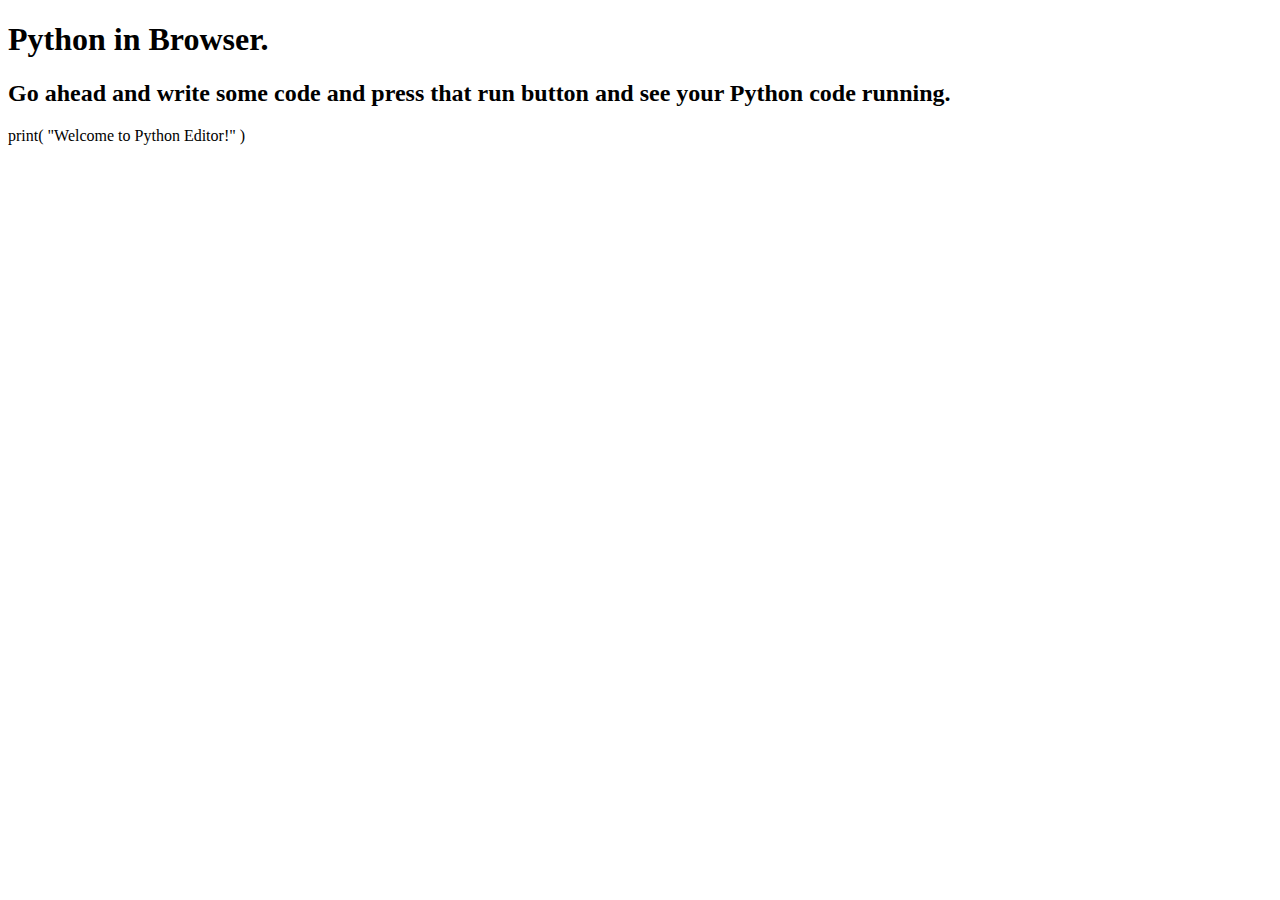
<file: python-editor.html>
<!DOCTYPE html>
<html lang="en">
<head>
  <meta charset="UTF-8">
  <meta name="viewport" content="width=device-width, initial-scale=1">

  <title>Python in Browser</title>

  <link rel="stylesheet" href="https://cdn.jsdelivr.net/npm/bulma@0.9.4/css/bulma.min.css">
  <link rel="stylesheet" href="https://cdnjs.cloudflare.com/ajax/libs/font-awesome/6.5.1/css/all.min.css" integrity="sha512-DTOQO9RWCH3ppGqcWaEA1BIZOC6xxalwEsw9c2QQeAIftl+Vegovlnee1c9QX4TctnWMn13TZye+giMm8e2LwA==" crossorigin="anonymous" referrerpolicy="no-referrer" />


  <link rel="stylesheet" href="https://cdnjs.cloudflare.com/ajax/libs/codemirror/6.65.7/theme/dracula.min.css" integrity="sha512-gFMl3u9d0xt3WR8ZeW05MWm3yZ+ZfgsBVXLSOiFz2xeVrZ8Neg0+V1kkRIo9LikyA/T9HuS91kDfc2XWse0K0A==" crossorigin="anonymous" referrerpolicy="no-referrer" />
  <link rel="stylesheet" href="https://cdnjs.cloudflare.com/ajax/libs/codemirror/6.65.7/theme/oceanic-next.min.css" integrity="sha512-FwT1Tb3zGyW38yUXfHlEHkzHiD0ztaLsULKFmuoP0mcWRK3mKFUzvAIE9Sue2YBAoAUjSCqMXCX8mKC/keNsYg==" crossorigin="anonymous" referrerpolicy="no-referrer" />
  <link rel="stylesheet" href="https://cdnjs.cloudflare.com/ajax/libs/codemirror/6.65.7/codemirror.min.css" integrity="sha512-uf06llspW44/LZpHzHT6qBOIVODjWtv4MxCricRxkzvopAlSWnTf6hpZTFxuuZcuNE9CBQhqE0Seu1CoRk84nQ==" crossorigin="anonymous" referrerpolicy="no-referrer" />

  <link rel="stylesheet" href="./assets/css/python-editor.css">
</head>
<body>

  <section class="section">
    <div class="container">
      <div class="heading">
        <h1 class="title">Python in Browser.</h1>
        <h2 class="subtitle">
          Go ahead and write some code and press that <span>run <i class="fa-solid fa-play" style="color: #63E6BE;"> </i></span></i> button and see your Python code running.
        </h2>
      </div>

      <div class="python-editor"></div>
      <div class="python-editor">
        print(
          "Welcome to Python Editor!"
        )
      </div>

      <div class="python-editor" data-gist-src="https://gist.github.com/wynand1004/ec105fd2f457b10d971c09586ec44900.js"></div>
      <div class="python-editor" data-gist-src="https://gist.github.com/wynand1004/ec105fd2f457b10d971c09586ec44900"></div>

    </div>
  </section>

  <script src="https://cdnjs.cloudflare.com/ajax/libs/font-awesome/6.5.1/js/all.min.js" integrity="sha512-GWzVrcGlo0TxTRvz9ttioyYJ+Wwk9Ck0G81D+eO63BaqHaJ3YZX9wuqjwgfcV/MrB2PhaVX9DkYVhbFpStnqpQ==" crossorigin="anonymous" referrerpolicy="no-referrer"></script>
  <script src="https://cdnjs.cloudflare.com/ajax/libs/codemirror/6.65.7/codemirror.min.js" integrity="sha512-8RnEqURPUc5aqFEN04aQEiPlSAdE0jlFS/9iGgUyNtwFnSKCXhmB6ZTNl7LnDtDWKabJIASzXrzD0K+LYexU9g==" crossorigin="anonymous" referrerpolicy="no-referrer"></script>
  <script src="https://cdnjs.cloudflare.com/ajax/libs/codemirror/6.65.7/mode/python/python.min.js" integrity="sha512-2M0GdbU5OxkGYMhakED69bw0c1pW3Nb0PeF3+9d+SnwN1ryPx3wiDdNqK3gSM7KAU/pEV+2tFJFbMKjKAahOkQ==" crossorigin="anonymous" referrerpolicy="no-referrer"></script>
  <script src="https://cdnjs.cloudflare.com/ajax/libs/codemirror/6.65.7/keymap/sublime.min.js" integrity="sha512-SV3qeFFtzcmGtUQPLM7HLy/7GKJ/x3c2PdiF5GZQnbHzIlI2q7r77y0IgLLbBDeHiNfCSBYDQt898Xp0tcZOeA==" crossorigin="anonymous" referrerpolicy="no-referrer"></script>
  <script src="https://cdnjs.cloudflare.com/ajax/libs/jquery/3.7.1/jquery.min.js" integrity="sha512-v2CJ7UaYy4JwqLDIrZUI/4hqeoQieOmAZNXBeQyjo21dadnwR+8ZaIJVT8EE2iyI61OV8e6M8PP2/4hpQINQ/g==" crossorigin="anonymous" referrerpolicy="no-referrer"></script>

  <script type="module" src="assets/js/python-editor/python-editor.js"></script>

</body>
</html>
</file>
<file: assets/css/python-editor.css>
/* CodeMirror Settings */

.CodeMirror {
    /* font-family: Arial, monospace; */
    font-size: 12px;
    height: 180px;
}

.CodeMirror-wrap pre {
    word-break: break-word;
}

/* Main Editor */

.code-editor .column {
    padding: 0px;
}

.code-editor {
    margin-top: 5px;
    /* background-color: yellowgreen; */
    padding: 20px 18px 20px 18px;
    border: solid #88f0d2 1px;
    resize: vertical;
}

/* title settings */

.code-editor .code-title {
    height: 30px;
    background-color: rgb(174, 196, 80);
    color: rgb(0, 0, 0);
    padding: 5px;
}

.code-editor .code-output-title {
    height: 30px;
    background-color: #d9ed7f;
    color: rgb(0, 0, 0);
    padding: 5px;
}

/* editor and output settings */

/* .code-editor .code-content {
    max-height: 180px;
    overflow-y: scroll;
} */

.code-editor .code-output-content {
    background-color: #293052;
    color: rgb(206, 223, 206);
    height: 180px;
    max-height: 180px;
    overflow-y: auto;
    white-space: pre-line;
}
</file>
